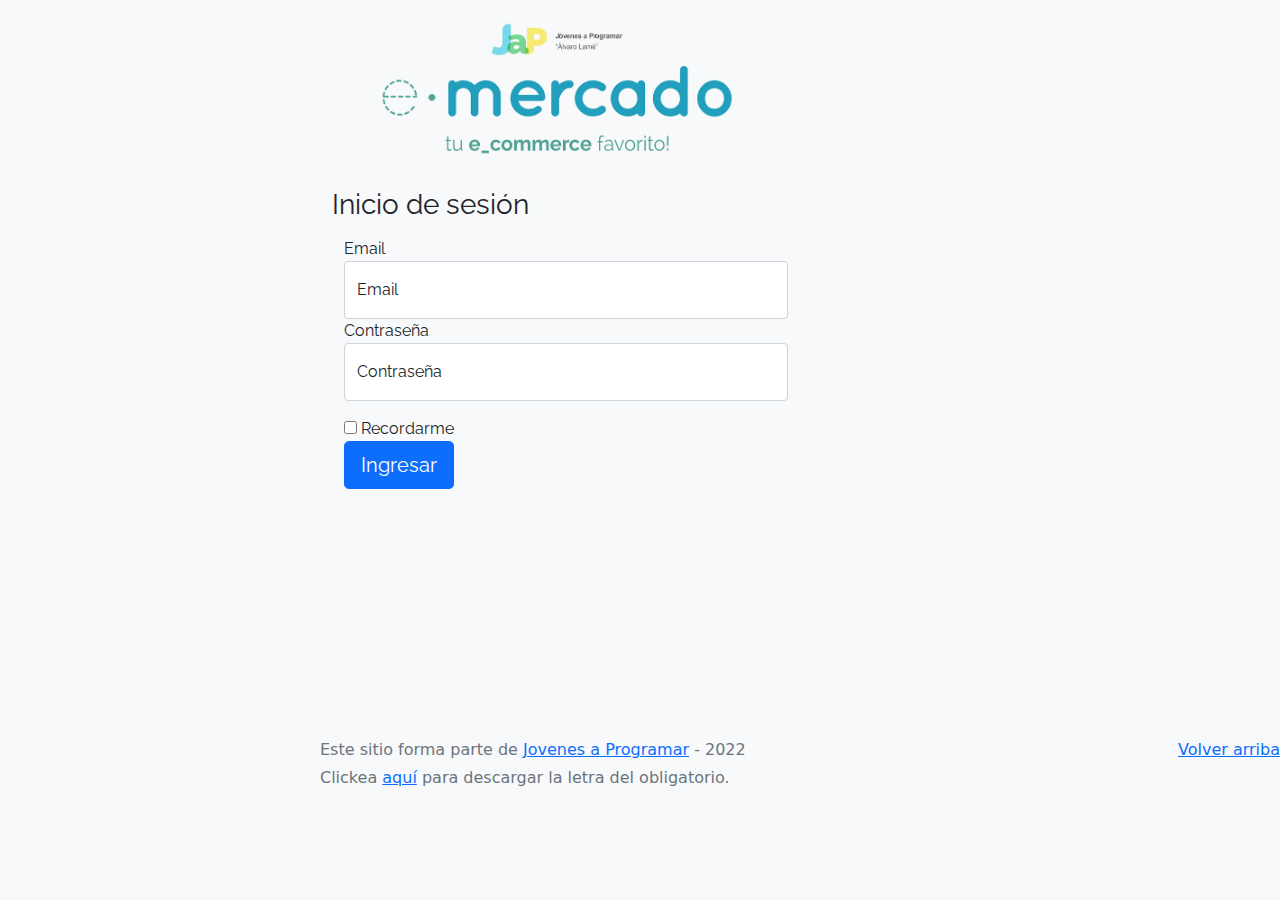
<file: index.html>
<!DOCTYPE html>
<html lang="es">

<head>
  <meta http-equiv="Content-Type" content="text/html; charset=UTF-8">
  <meta name="viewport" content="width=device-width, initial-scale=1, shrink-to-fit=no">
  <title>eMercado - Todo lo que busques está aquí</title>

  <link href="https://fonts.googleapis.com/css?family=Raleway:300,300i,400,400i,700,700i,900,900i" rel="stylesheet">
  <link href="css/bootstrap.min.css" rel="stylesheet">
  <link href="css/styles.css" rel="stylesheet">
</head>

<body>
  <nav class="navbar navbar-expand-lg navbar-dark bg-dark p-1">
    <div class="container">
      <button class="navbar-toggler" type="button" data-bs-toggle="collapse" data-bs-target="#navbarNav"
        aria-controls="navbarNav" aria-expanded="false" aria-label="Toggle navigation">
        <span class="navbar-toggler-icon"></span>
      </button>
      <div class="collapse navbar-collapse" id="navbarNav">
        <ul class="navbar-nav w-100 justify-content-between">
          <li class="nav-item">
            <a class="nav-link active" href="index.html">Inicio</a>
          </li>
          <li class="nav-item">
            <a class="nav-link" href="categories.html">Categorías</a>
          </li>
          <li class="nav-item">
            <a class="nav-link" href="sell.html">Vender</a>
          </li>
          <li class="nav-item">
            <div class="dropdown">
              <button class="btn btn-secondary dropdown-toggle" type="button" data-bs-toggle="dropdown"
                aria-expanded="false">
                <span id="registro"></span></button>
              <ul class="dropdown-menu dropdown-menu-dark" aria-labelledby="dropdownMenuButton2">
                <li><a class="dropdown-item" href="cart.html"> Mi Carrito </a></li>
                <li><a class="dropdown-item" href="my-profile.html"> Mi Perfil </a></li>
                <li>
                  <hr class="dropdown-divider">
                  </hr>
                </li>
                <li><a class="dropdown-item" href="#" id="cerrarSesion"> Cerrar Sesión </a></li>
              </ul>
            </div>
          </li>
        </ul>
      </div>
    </div>
  </nav>
  <main>
    <div class="jumbotron text-center"></div>
    <div class="album py-5 bg-light">
      <div class="container">
        <div class="row">
          <div class="col-md-4">
            <div class="card mb-4 shadow-sm custom-card cursor-active" id="autos">
              <img class="bd-placeholder-img card-img-top" src="img/cars_index.jpg"
                alt="Imgagen representativa de la categoría 'Autos'">
              <h3 class="m-3">Autos</h3>
              <div class="card-body">
                <p class="card-text">Los mejores precios en autos 0 kilómetro, de alta y media gama.</p>
              </div>
            </div>
          </div>
          <div class="col-md-4">
            <div class="card mb-4 shadow-sm custom-card cursor-active" id="juguetes">
              <img class="bd-placeholder-img card-img-top" src="img/toys_index.jpg"
                alt="Imgagen representativa de la categoría 'Juguetes'">
              <h3 class="m-3">Juguetes</h3>
              <div class="card-body">
                <p class="card-text">Encuentra aquí los mejores precios para niños/as de cualquier edad.</p>
              </div>
            </div>
          </div>
          <div class="col-md-4">
            <div class="card mb-4 shadow-sm custom-card cursor-active" id="muebles">
              <img class="bd-placeholder-img card-img-top" src="img/furniture_index.jpg"
                alt="Imgagen representativa de la categoría 'Muebles'">
              <h3 class="m-3">Muebles</h3>
              <div class="card-body">
                <p class="card-text">Muebles antiguos, nuevos y para ser armados por uno mismo.</p>
              </div>
            </div>
          </div>
        </div>
        <div class="row">
          <a class="btn btn-light btn-lg btn-block" href="categories.html">Y mucho más!</a>
        </div>
      </div>
    </div>
  </main>
  <footer class="text-muted">
    <div class="container">
      <p class="float-end">
        <a href="#">Volver arriba</a>
      </p>
      <p>Este sitio forma parte de <a href="https://jovenesaprogramar.edu.uy/" target="_blank">Jovenes a Programar</a> -
        2022</p>
      <p>Clickea <a target="_blank" href="Letra.pdf">aquí</a> para descargar la letra del obligatorio.</p>
    </div>
  </footer>
  <script src="js/bootstrap.bundle.min.js"></script>
  <script src="js/index.js"></script>
  <script src="js/init.js"></script>
</body>

</html>
</file>
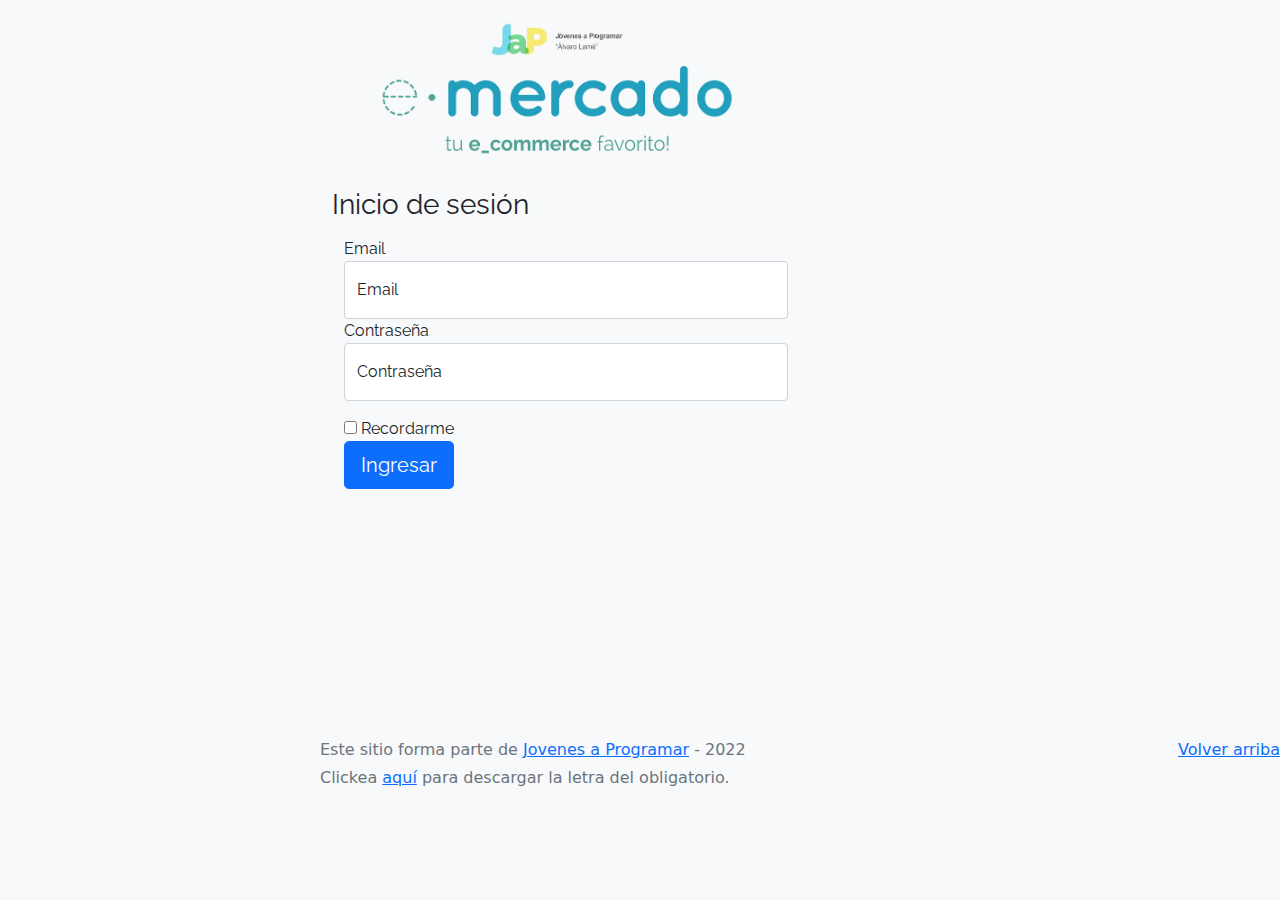
<file: cart.html>
<!DOCTYPE html>
<html lang="es">

<head>
  <meta http-equiv="Content-Type" content="text/html; charset=UTF-8">
  <meta name="viewport" content="width=device-width, initial-scale=1, shrink-to-fit=no">
  <title> eMercado - Todo lo que busques está aquí </title>
  <link href="https://fonts.googleapis.com/css?family=Raleway:300,300i,400,400i,700,700i,900,900i" rel="stylesheet">
  <link href="css/bootstrap.min.css" rel="stylesheet">
  <link href="css/font-awesome.min.css" rel="stylesheet">
  <link href="css/styles.css" rel="stylesheet">
</head>

<body>
  <nav class="navbar navbar-expand-lg navbar-dark bg-dark p-1">
    <div class="container">
      <button class="navbar-toggler" type="button" data-bs-toggle="collapse" data-bs-target="#navbarNav"
        aria-controls="navbarNav" aria-expanded="false" aria-label="Toggle navigation">
        <span class="navbar-toggler-icon"></span>
      </button>
      <div class="collapse navbar-collapse" id="navbarNav">
        <ul class="navbar-nav w-100 justify-content-between">
          <li class="nav-item">
            <a class="nav-link" href="index.html"> Inicio </a>
          </li>
          <li class="nav-item">
            <a class="nav-link" href="categories.html"> Categorías </a>
          </li>
          <li class="nav-item">
            <a class="nav-link" href="sell.html"> Vender </a>
          </li>
          <li class="nav-item">
            <div class="dropdown">
              <button class="btn btn-secondary dropdown-toggle" type="button" data-bs-toggle="dropdown"
                aria-expanded="false">
                <span id="registro"></span></button>
              <ul class="dropdown-menu dropdown-menu-dark" aria-labelledby="dropdownMenuButton2">
                <li><a class="dropdown-item" href="cart.html"> Mi Carrito </a></li>
                <li><a class="dropdown-item" href="my-profile.html"> Mi Perfil </a></li>
                <li>
                  <hr class="dropdown-divider">
                  </hr>
                </li>
                <li><a class="dropdown-item" href="#" id="cerrarSesion"> Cerrar Sesión </a></li>
              </ul>
            </div>
          </li>
        </ul>
      </div>
    </div>
  </nav>
  <main>
    <div class="alert alert-success alert-dismissible fade text-center" role="alert" id="compraExitosa">
      <strong class="text-start fst-italic"> Has Finalizado Tu Compra Con Éxito!!! </strong>
      <button type="button" class="btn-close" data-bs-dismiss="alert" aria-label="Close"></button>
    </div>
    <div class="container">
      <h1 class="mt-5 mb-4 text-center fst-italic"> Carrito de Compras </h1>
      <div class="row">
        <div class="col">
          <h5 class="pb-4 text-start fst-italic"> Artículo a Comprar </h5>
          <table class="table fst-italic">
            <thead>
              <tr>
                <th scope="col"></th>
                <th scope="col"> Nombre </th>
                <th scope="col"> Costo </th>
                <th scope="col"> Cantidad </th>
                <th scope="col"> Subtotal </th>
              </tr>
            </thead>
            <tbody class="table-group-divider" id="carrito">
            </tbody>
          </table>
          <hr>
        </div>
      </div>
    </div>
    <div class="container">
      <form action="#" method="get" class="row mt-4 needs-validation" novalidate>
        <h4 class="mt-5 mb-4 text-start fst-italic"> Tipo de Envío </h4>
        <div class="col-sm-10">
          <div class="form-check">
            <input class="form-check-input" type="radio" name="gridRadios" value="0.15" onclick="calcularTotal()"
              required>
            <label class="form-check-label" for="gridRadios1">
              Premium 2 a 5 días (15%)
            </label>
          </div>
          <div class="form-check">
            <input class="form-check-input" type="radio" name="gridRadios" value="0.07" onclick="calcularTotal()">
            <label class="form-check-label" for="gridRadios2">
              Express 5 a 8 días (7%)
            </label>
          </div>
          <div class="form-check disabled">
            <input class="form-check-input" type="radio" name="gridRadios" value="0.05" onclick="calcularTotal()">
            <label class="form-check-label" for="gridRadios3">
              Standard 12 a 15 días (%5)
            </label>
          </div>
        </div>
        <h4 class="mt-5 mb-4 text-start fst-italic"> Dirección de Envío </h4>
        <div class="col-md-6">
          <label class="form-label"> Calle: </label>
          <input type="text" class="form-control" required>
        </div>
        <div class="col-md-4">
          <label class="form-label"> Número: </label>
          <input type="number" class="form-control" required>
        </div>
        <div class="col-md-6 mb-4">
          <label class="form-label"> Esquina: </label>
          <input type="text" class="form-control" required>
        </div>
        <hr>
        <hr class="mb-4">
        <h4 class="mb-3"> Costos </h4>
        <ul class="list-group mb-3">
          <li class="list-group-item d-flex justify-content-between lh-condensed">
            <div>
              <h6 class="ms-0"> Sub Total </h6>
              <small class="text-muted"> Costo Unitario del Producto por Unidad </small>
            </div>
            <span class="text-muted" id="subTotalGeneral">-</span>
          </li>
          <li class="list-group-item d-flex justify-content-between lh-condensed">
            <div>
              <h6 class="ms-0"> Costo de Envio </h6>
              <small class="text-muted"> Según el Tipo de Envío </small>
            </div>
            <span class="text-muted" id="costoEnvio">-</span>
          </li>
          <li class="list-group-item d-flex justify-content-between">
            <span> Total (USD) </span>
            <strong id="total">-</strong>
          </li>
        </ul>
        <div>
          <h4 class="mt-5 mb-4 text-start fst-italic"> Forma de Pago </h4>

          <p id="pagoNoSelecionado" class="text-start fst-italic">
            No Ha Seleccionado Forma de Pago.
          </p>
          <p id="SelecionadoTarjeta" class="text-start d-none fst-italic">
            Ha Seleccionado Tarjeta Como Forma de Pago.
          </p>
          <p id="SelecionadoTransferencia" class="text-start d-none fst-italic">
            Ha Seleccionado Transferencia Como Forma de Pago.
          </p>

          <button type="button" class="btn text-primary" data-bs-toggle="modal" data-bs-target="#modal">
            Seleccionar
          </button>
          <div class="modal fade" id="modal" tabindex="-1" aria-labelledby="exampleModalLabel" aria-hidden="true">
            <div class="modal-dialog">
              <div class="modal-content">
                <div class="modal-header">
                  <h1 class="modal-title fs-5 text-dark md-2 mb-2 fst-italic" id="exampleModalLabel">Forma de Pago</h1>
                </div>
                <div class="modal-body">
                  <div class="form-check">
                    <input class="form-check-input" type="radio" id="tarj" onclick="modal()" name="tarjeta"
                      value="option1" required>
                    <label class="form-check-label text-muted" for="tarjetaCredito">
                      Tarjeta de Crédito
                    </label>
                  </div>
                  <hr>
                  <div class="col-4 ">
                    <label class="col-form-label-sm text-muted d-flex"> Número de Tarjeta: </label>
                    <input type="number" class="form-control d-flex" id="1" disabled required>
                    <label class="col-form-label-sm text-muted d-flex"> Código de Seg: </label>
                    <input type="number" class="form-control d-flex" id="2" disabled required>
                  </div>
                  <div class="col-4 mb-4">
                    <label class="form-label text-muted"> Vencimiento(MM/AA): </label>
                    <input type="month" class="form-control text-muted" id="3" disabled required>
                  </div>
                  <div class="form-check">
                    <input class="form-check-input" type="radio" onclick="modal()" name="tarjeta" id="transf"
                      value="option2">
                    <label class="form-check-label text-muted" for="transferenciaBancaria">
                      Tranferencia Bancaria
                    </label>
                  </div>
                  <hr>
                  <div class="col-md-4">
                    <label class="form-label text-muted"> Número de Cuenta: </label>
                    <input type="number" class="form-control" id="4" disabled required>
                  </div>
                </div>
                <div class="modal-footer">
                  <button type="button" class="btn btn-primary" data-bs-dismiss="modal">Cerrar</button>
                </div>
              </div>
            </div>
          </div>
        </div>
        <button type="submit" class="btn btn-primary col-7 mt-5"> Finalizar Compra </button>
      </form>
    </div>
  </main>
  <footer class="text-muted">
    <div class="container">
      <p class="float-end">
        <a href="#"> Volver arriba </a>
      </p>
      <p> Este sitio forma parte de <a href="https://jovenesaprogramar.edu.uy/" target="_blank"> Jovenes a Programar
        </a> -
        2022</p>
      <p> Clickea <a target="_blank" href="Letra.pdf"> aquí</a> para descargar la letra del obligatorio.</p>
    </div>
  </footer>
  <div id="spinner-wrapper">
    <div class="lds-ring">
      <div></div>
      <div></div>
      <div></div>
      <div></div>
    </div>
  </div>
  <script src="js/bootstrap.bundle.min.js"></script>
  <script src="js/init.js"></script>
  <script src="js/cart.js"></script>
</body>

</html>
</file>
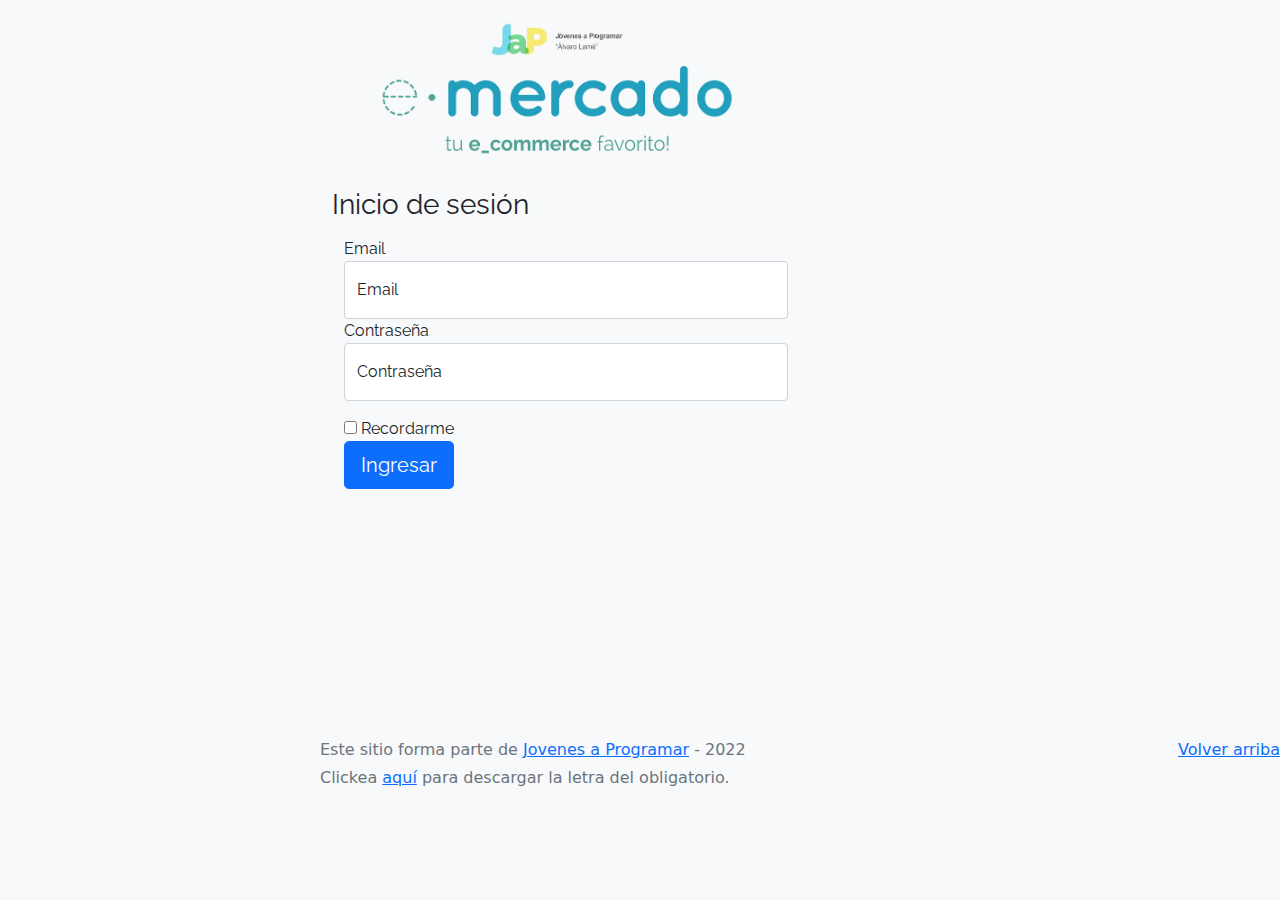
<file: categories.html>
<!DOCTYPE html>
<html lang="es">

<head>
  <meta http-equiv="Content-Type" content="text/html; charset=UTF-8">
  <meta name="viewport" content="width=device-width, initial-scale=1, shrink-to-fit=no">
  <title>eMercado - Todo lo que busques está aquí</title>

  <link href="https://fonts.googleapis.com/css?family=Raleway:300,300i,400,400i,700,700i,900,900i" rel="stylesheet">
  <link href="css/font-awesome.min.css" rel="stylesheet">
  <link href="css/bootstrap.min.css" rel="stylesheet">
  <link href="css/styles.css" rel="stylesheet">
</head>

<body>
  <nav class="navbar navbar-expand-lg navbar-dark bg-dark p-1">
    <div class="container">
      <button class="navbar-toggler" type="button" data-bs-toggle="collapse" data-bs-target="#navbarNav"
        aria-controls="navbarNav" aria-expanded="false" aria-label="Toggle navigation">
        <span class="navbar-toggler-icon"></span>
      </button>
      <div class="collapse navbar-collapse" id="navbarNav">
        <ul class="navbar-nav w-100 justify-content-between">
          <li class="nav-item">
            <a class="nav-link" href="index.html">Inicio</a>
          </li>
          <li class="nav-item">
            <a class="nav-link active" href="categories.html">Categorías</a>
          </li>
          <li class="nav-item">
            <a class="nav-link" href="sell.html">Vender</a>
          </li>
          <li class="nav-item">
            <div class="dropdown">
              <button class="btn btn-secondary dropdown-toggle" type="button" data-bs-toggle="dropdown"
                aria-expanded="false">
                <span id="registro"></span></button>
              <ul class="dropdown-menu dropdown-menu-dark" aria-labelledby="dropdownMenuButton2">
                <li><a class="dropdown-item" href="cart.html"> Mi Carrito </a></li>
                <li><a class="dropdown-item" href="my-profile.html"> Mi Perfil </a></li>
                <li>
                  <hr class="dropdown-divider">
                  </hr>
                </li>
                <li><a class="dropdown-item" href="#" id="cerrarSesion"> Cerrar Sesión </a></li>
              </ul>
            </div>
          </li>
        </ul>
      </div>
    </div>
  </nav>
  <main class="pb-5">
    <div class="text-center p-4">
      <h2>Categorías</h2>
      <p class="lead">Verás aquí todas las categorías del sitio.</p>
    </div>
    <div class="container">
      <div class="row">
        <div class="col text-end">
          <div class="btn-group btn-group-toggle mb-4" data-bs-toggle="buttons">
            <input type="radio" class="btn-check" name="options" id="sortAsc">
            <label class="btn btn-light" for="sortAsc">A-Z</label>
            <input type="radio" class="btn-check" name="options" id="sortDesc">
            <label class="btn btn-light" for="sortDesc">Z-A</label>
            <input type="radio" class="btn-check" name="options" id="sortByCount" checked>
            <label class="btn btn-light" for="sortByCount"><i class="fas fa-sort-amount-down mr-1"></i></label>
          </div>
        </div>
      </div>
      <div class="row">
        <div class="col-lg-6 offset-lg-6 col-md-12 mb-1 container">
          <div class="row container p-0 m-0">
            <div class="col">
              <p class="font-weight-normal text-end my-2">Cant.</p>
            </div>
            <div class="col">
              <input class="form-control" type="number" placeholder="min." id="rangeFilterCountMin">
            </div>
            <div class="col">
              <input class="form-control" type="number" placeholder="máx." id="rangeFilterCountMax">
            </div>
            <div class="col-3 p-0">
              <div class="btn-group" role="group">
                <button class="btn btn-light btn-block" id="rangeFilterCount">Filtrar</button>
                <button class="btn btn-link btn-sm" id="clearRangeFilter">Limpiar</button>
              </div>
            </div>
          </div>
        </div>
      </div>
      <div class="row">
        <div class="list-group" id="cat-list-container">
        </div>
      </div>
    </div>
  </main>
  <footer class="text-muted">
    <div class="container">
      <p class="float-end">
        <a href="#">Volver arriba</a>
      </p>
      <p>Este sitio forma parte de <a href="https://jovenesaprogramar.edu.uy/" target="_blank">Jovenes a Programar</a> -
        2022</p>
      <p>Clickea <a target="_blank" href="Letra.pdf">aquí</a> para descargar la letra del obligatorio.</p>
    </div>
  </footer>
  <div id="spinner-wrapper">
    <div class="lds-ring">
      <div></div>
      <div></div>
      <div></div>
      <div></div>
    </div>
  </div>
  <script src="js/bootstrap.bundle.min.js"></script>
  <script src="js/init.js"></script>
  <script src="js/categories.js"></script>
</body>

</html>
</file>
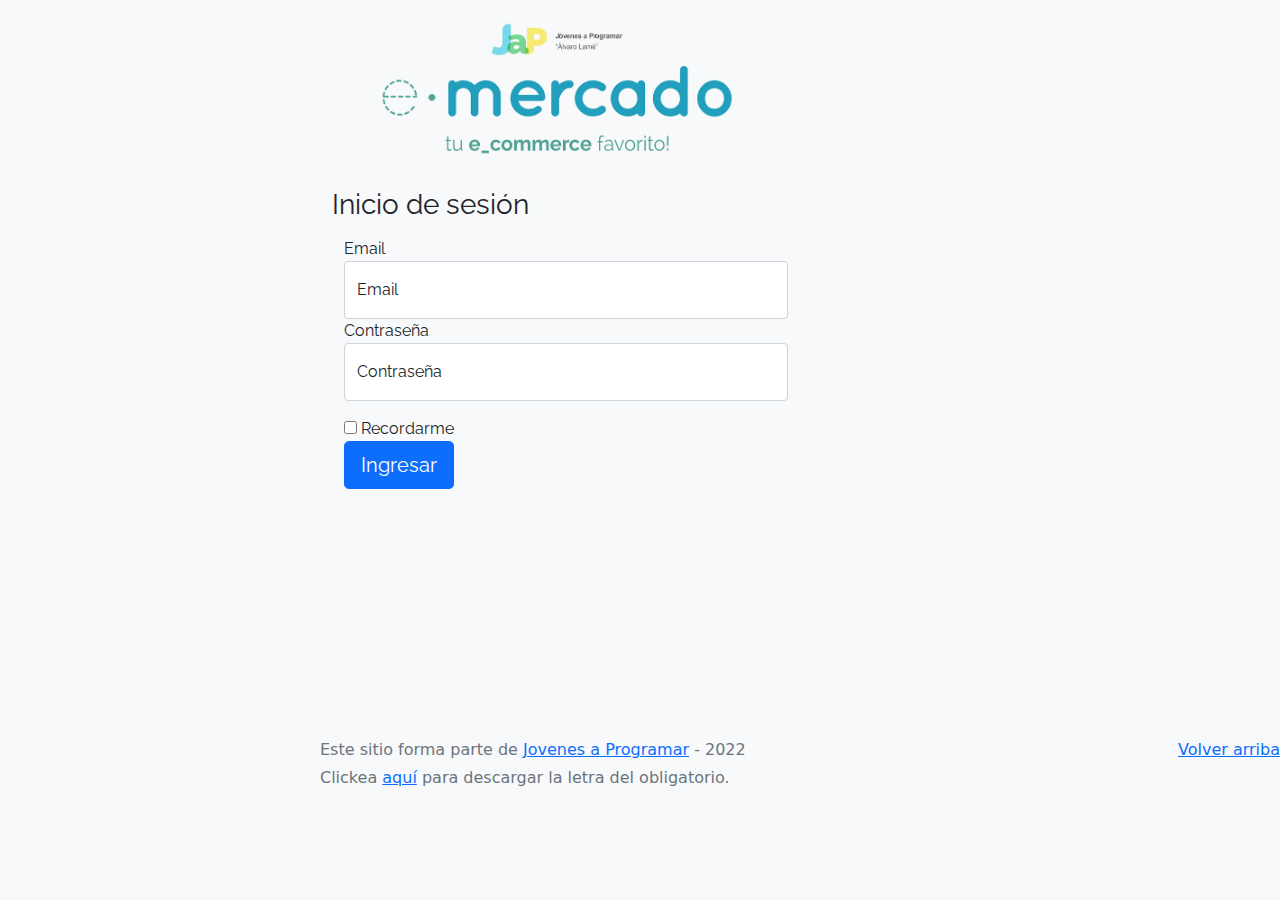
<file: login.html>
<!DOCTYPE html>
<html lang="es">

<head>
  <meta http-equiv="Content-Type" content="text/html; charset=UTF-8">
  <meta name="viewport" content="width=device-width, initial-scale=1, shrink-to-fit=no">
  <title>eMercado - Todo lo que busques está aquí</title>

  <link href="https://fonts.googleapis.com/css?family=Raleway:300,300i,400,400i,700,700i,900,900i" rel="stylesheet">
  <link href="css/bootstrap.min.css" rel="stylesheet">
  <link href="css/styles.css" rel="stylesheet">
  <script src="https://accounts.google.com/gsi/client" async defer></script>
  <style>
    body {
      background-color: rgb(248, 249, 250);
      padding-left: calc(30%);

      @media (min-width: 600px) {
        padding-left: calc(25%)
      }
    }
  </style>
</head>

<body>
  <main class="md-4">
    <div class="container d-block">
      <div class="col-md-6">
        <div class="row-3">
          <img src="login.png" alt="100" width="450">
          <h1 class="h3 mb-3 fw-normal">Inicio de sesión </h1>
          <form action="index.html" id="entrar" class="form-floating">
            <div class="container">Email
              <div class="row-3">
                <div class="form-floating">
                  <input type="email" class="form-control" id="email" placeholder="Email" required>
                  <label for="email">Email</label>
                </div>
                <div class="password">
                  <div class="form-floating mb-3">Contraseña
                    <input type="password" class="form-control" id="contraseña" placeholder="contraseña" required>
                    <label for="password" class="mt-4">Contraseña</label>
                  </div>
                  <input type="checkbox" value="Recordarme" id="Recordarme"> Recordarme
                  <label for="checkbox"></label>
                  <div>
                    <label>
                      <button class="w-100 btn btn-lg btn-primary" type="submit">Ingresar</button>
                    </label>
                  </div>
                </div>
              </div>
            </div>
        </div>
      </div>
    </div>
  </main>
  </form>
  <footer class="text-muted">
    <p class="float-end">
      <a href="#">Volver arriba</a>
    </p>
    <p>Este sitio forma parte de <a href="https://jovenesaprogramar.edu.uy/" target="_blank">Jovenes a Programar</a> -
      2022</p>
    <p>Clickea <a target="_blank" href="Letra.pdf">aquí</a> para descargar la letra del obligatorio.</p>
    </div>
  </footer>
  <script src="js/login.js"></script>
</body>

</html>
</file>
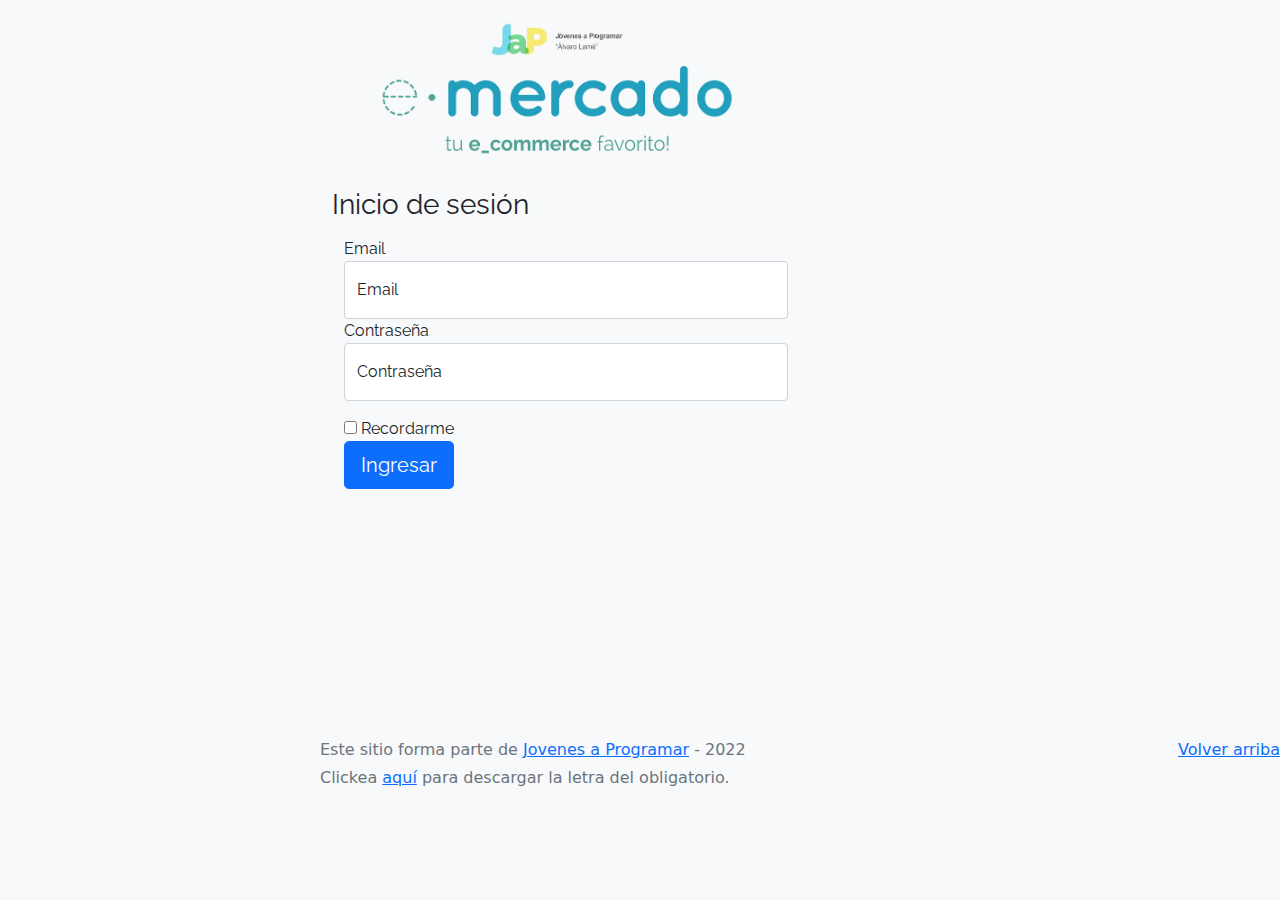
<file: my-profile.html>
<!DOCTYPE html>
<html lang="es">

<head>
  <meta http-equiv="Content-Type" content="text/html; charset=UTF-8">
  <meta name="viewport" content="width=device-width, initial-scale=1, shrink-to-fit=no">
  <title>eMercado - Todo lo que busques está aquí</title>
  <link href="https://fonts.googleapis.com/css?family=Raleway:300,300i,400,400i,700,700i,900,900i" rel="stylesheet">
  <link href="css/bootstrap.min.css" rel="stylesheet">
  <link href="css/styles.css" rel="stylesheet">
  <style>
    .bd-placeholder-img {
      font-size: 1.125rem;
      text-anchor: middle;
      -webkit-user-select: none;
      -moz-user-select: none;
      -ms-user-select: none;
      user-select: none;
    }

    @media (min-width: 768px) {
      .bd-placeholder-img-lg {
        font-size: 3.5rem;
      }
    }
  </style>
</head>

<body>
  <nav class="navbar navbar-expand-lg navbar-dark bg-dark p-1">
    <div class="container">
      <button class="navbar-toggler" type="button" data-bs-toggle="collapse" data-bs-target="#navbarNav"
        aria-controls="navbarNav" aria-expanded="false" aria-label="Toggle navigation">
        <span class="navbar-toggler-icon"></span>
      </button>
      <div class="collapse navbar-collapse" id="navbarNav">
        <ul class="navbar-nav w-100 justify-content-between">
          <li class="nav-item">
            <a class="nav-link" href="index.html">Inicio</a>
          </li>
          <li class="nav-item">
            <a class="nav-link" href="categories.html">Categorías</a>
          </li>
          <li class="nav-item">
            <a class="nav-link" href="sell.html">Vender</a>
          </li>
          <li class="nav-item">
            <div class="dropdown">
              <button class="btn btn-secondary dropdown-toggle" type="button" data-bs-toggle="dropdown"
                aria-expanded="false">
                <span id="registro"></span></button>
              <ul class="dropdown-menu dropdown-menu-dark" aria-labelledby="dropdownMenuButton2">
                <li><a class="dropdown-item" href="cart.html"> Mi Carrito </a></li>
                <li><a class="dropdown-item" href="my-profile.html"> Mi Perfil </a></li>
                <li>
                  <hr class="dropdown-divider">
                  </hr>
                </li>
                <li><a class="dropdown-item" href="#" id="cerrarSesion"> Cerrar Sesión </a></li>
              </ul>
            </div>
          </li>
        </ul>
      </div>
    </div>
  </nav>
  <main>
    <div class="container">


      <hr>
      <form class="row mt-4 needs-validation">
        <div class="col">
          <h1 class="mb-3 text-center fst-italic"  style="color:rgb(185, 14, 14)"> Mi Perfil </h1>
          <hr class="my-4">
          <div class="row g-3">

            <div class="col-sm-6">
              <label for="nombre" class="form-label"> Primer Nombre * </label>
              <input type="text" class="form-control" id="nombre" required >
            </div>

            <div class="col-sm-6">
              <label for="segundoNombre" class="form-label"> Segundo Nombre </label>
              <input type="text" class="form-control"  id="segundoNombre">
            </div>

            <div class="col-sm-6">
              <label for="apellido" class="form-label"> Primer Apellido * </label>
              <input type="text" class="form-control" id="apellido" required>
            </div>

            <div class="col-sm-6">
              <label for="segundoApellido" class="form-label"> Segundo Apellido </label>
              <input type="text" class="form-control" id="segundoApellido">
            </div>

            <div class="col-sm-6">
              <label for="email" class="form-label"> Email </label>
              <input type="email" class="form-control" id="email" disabled>
            </div>

            <div class="col-sm-6">
              <label for="teléfono" class="form-label"> Teléfono de Contacto * </label>
              <input type="number" class="form-control" id="telContacto" required>
            </div>
            <hr>
            <button id="botonGuardar" class="btn btn-danger" type="submit" onclick="guardarDatos()"> Guardar Cambios </button>
          </div>
        </div>
      </form>
    </div>
    <hr>
  </main>
  <footer class="text-muted">
    <div class="container">
      <p class="float-end">
        <a href="#">Volver arriba</a>
      </p>
      <p>Este sitio forma parte de <a href="https://jovenesaprogramar.edu.uy/" target="_blank">Jovenes a Programar</a> -
        2022</p>
      <p>Clickea <a target="_blank" href="Letra.pdf">aquí</a> para descargar la letra del obligatorio.</p>
    </div>
  </footer>
  <script src="js/bootstrap.bundle.min.js"></script>
  <script src="js/init.js"></script>
  <script src="js/my-profile.js"></script>
</body>

</html>
</file>
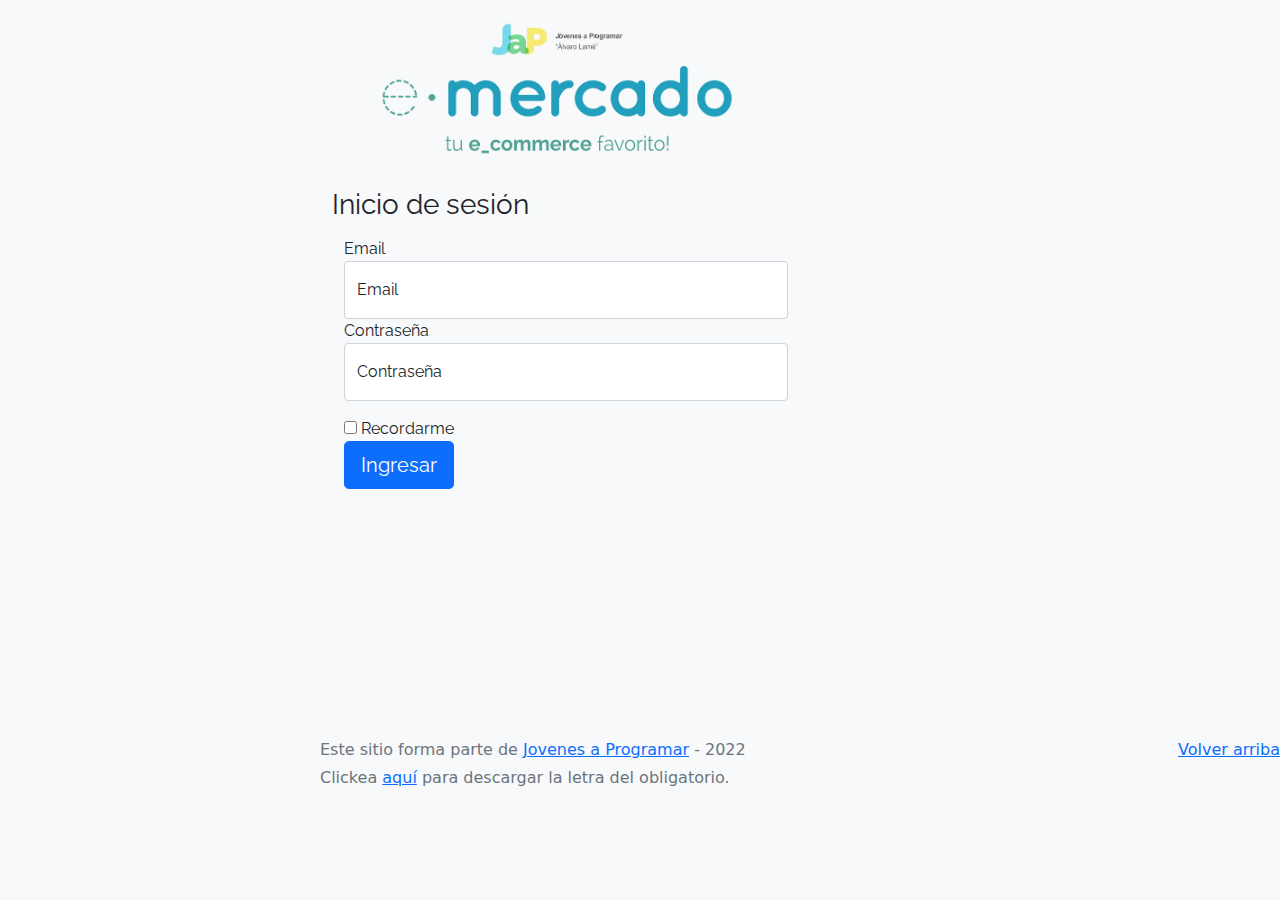
<file: product-info.html>
<!DOCTYPE html>
<html lang="es">

<head>
  <meta http-equiv="Content-Type" content="text/html; charset=UTF-8">
  <meta name="viewport" content="width=device-width, initial-scale=1, shrink-to-fit=no">
  <title>eMercado - Todo lo que busques está aquí</title>

  <link href="https://fonts.googleapis.com/css?family=Raleway:300,300i,400,400i,700,700i,900,900i" rel="stylesheet">
  <link href="css/font-awesome.min.css" rel="stylesheet">
  <link href="css/bootstrap.min.css" rel="stylesheet">
  <link href="css/styles.css" rel="stylesheet">
</head>

<body>
  <nav class="navbar navbar-expand-lg navbar-dark bg-dark p-1">
    <div class="container">
      <button class="navbar-toggler" type="button" data-bs-toggle="collapse" data-bs-target="#navbarNav"
        aria-controls="navbarNav" aria-expanded="false" aria-label="Toggle navigation">
        <span class="navbar-toggler-icon"></span>
      </button>
      <div class="collapse navbar-collapse" id="navbarNav">
        <ul class="navbar-nav w-100 justify-content-between">
          <li class="nav-item">
            <a class="nav-link" href="index.html">Inicio</a>
          </li>
          <li class="nav-item">
            <a class="nav-link" href="categories.html">Categorías</a>
          </li>
          <li class="nav-item">
            <a class="nav-link" href="sell.html">Vender</a>
          </li>
          <li class="nav-item">
            <div class="dropdown">
              <button class="btn btn-secondary dropdown-toggle" type="button" data-bs-toggle="dropdown"
                aria-expanded="false">
                <span id="registro"></span></button>
              <ul class="dropdown-menu dropdown-menu-dark" aria-labelledby="dropdownMenuButton2">
                <li><a class="dropdown-item" href="cart.html"> Mi Carrito </a></li>
                <li><a class="dropdown-item" href="my-profile.html"> Mi Perfil </a></li>
                <li>
                  <hr class="dropdown-divider">
                  </hr>
                </li>
                <li><a class="dropdown-item" href="#" id="cerrarSesion"> Cerrar Sesión </a></li>
              </ul>
            </div>
          </li>
        </ul>
      </div>
    </div>
  </nav>
  <main class="pb-5">
    <div class="text-center p-4">
      <h2 class="mt-3 mb-3 text-center text-start fst-italic"> Producto </h2>
      <p class="lead"> </p>
    </div>
    <div class="container">
      <div class="row">
        <div class="text-left pb-2 pt-4">
          <h2 class="mb-4 text-start fst-italic" id="nombreProducto" style="color:rgb(185, 14, 14)"></h2>
        </div>
        <hr>
        <div class="pb-2" id="detalleProducto">
        </div>
        <hr>
        <h4 class="text-start"> Comentarios </h4>
        <ul class="list-group" id="comentarios">
          <p id="subirComent"></p>
        </ul>
        <div class="row g-2">
          <h4 class="text-start"> Comentar </h4>
          <form action=" ">
            <p class="text-start"> Tu Opinión: </p>
            <textarea></textarea>
            <p class="text-start">Tu Puntuación: </p>
            <p><select name="Puntuación"></p>
            <option class="fa fa-star">1</option>
            <option class="fa fa-star">2</option>
            <option class="fa fa-star">3</option>
            <option class="fa fa-star">4</option>
            <option class="fa fa-star">5</option>
            </select></p>
            <p><input type="submit" class="btn btn-primary" id="boton"></p>
          </form>
        </div>
  </main>
  <main class="pb-5">
    <div class="text-center p-4">
      <h2 class="mt-5 mb-4 text-center text-start fst-italic"> Productos Relacionados </h2>
    </div>
    <div class="container" id="pRelacionados">
      <div class="row">
        <div class="pb-2 pt-4">
        </div>
        <hr>
  </main>
  <footer class="text-muted">
    <div class="container">
      <p class="float-end">
        <a href="#">Volver arriba</a>
      </p>
      <p>Este sitio forma parte de <a href="https://jovenesaprogramar.edu.uy/" target="_blank">Jovenes a Programar</a> -
        2022</p>
      <p>Clickea <a target="_blank" href="Letra.pdf">aquí</a> para descargar la letra del obligatorio.</p>
    </div>
  </footer>
  <div id="spinner-wrapper">
    <div class="lds-ring">
      <div></div>
      <div></div>
      <div></div>
      <div></div>
    </div>
  </div>
  <script src="js/bootstrap.bundle.min.js"></script>
  <script src="js/init.js"></script>
  <script src="js/product-info.js"></script>
</body>

</html>
</file>
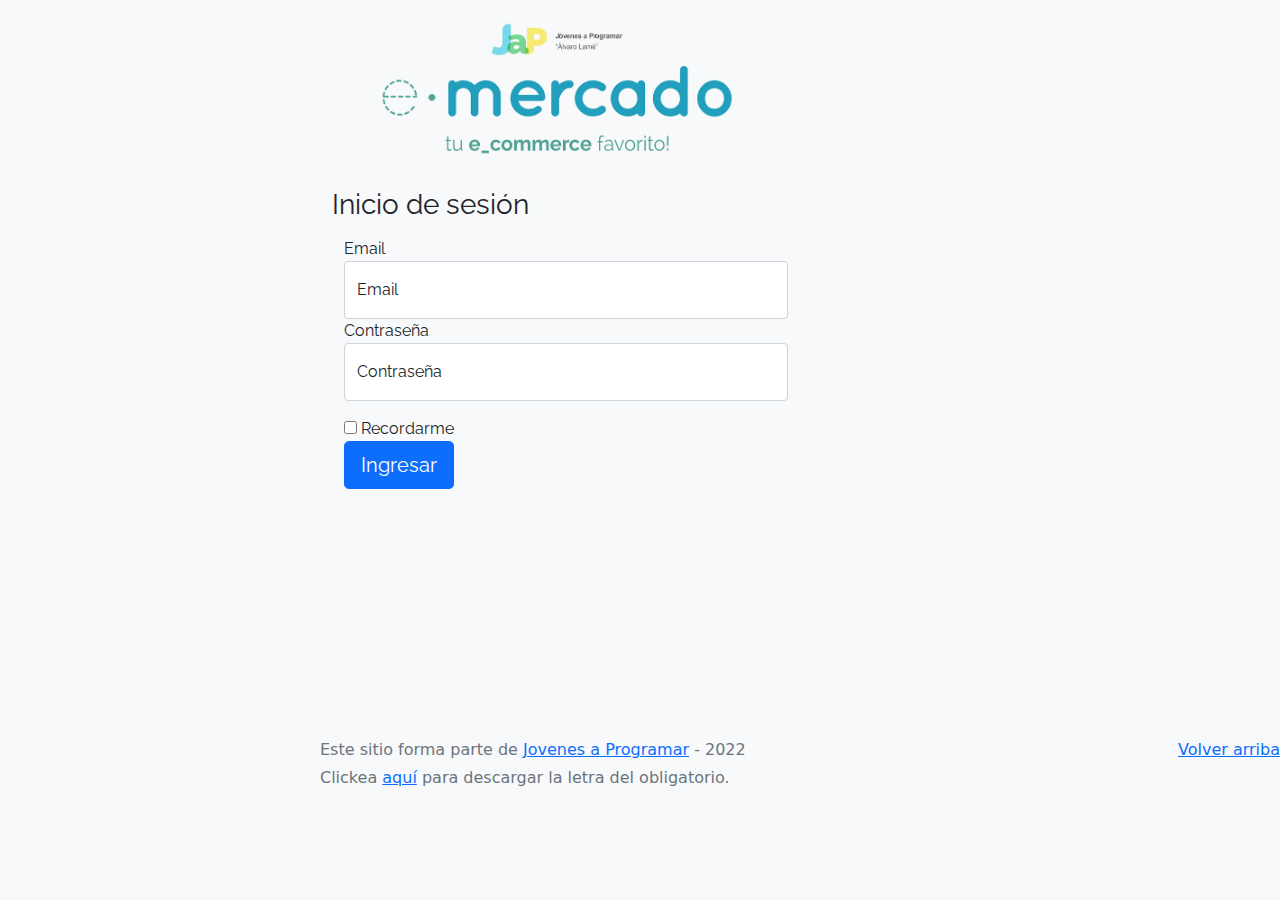
<file: products.html>
<!DOCTYPE html>
<html lang="es">

<head>
  <meta http-equiv="Content-Type" content="text/html; charset=UTF-8">
  <meta name="viewport" content="width=device-width, initial-scale=1, shrink-to-fit=no">
  <title>eMercado - Todo lo que busques está aquí</title>

  <link href="https://fonts.googleapis.com/css?family=Raleway:300,300i,400,400i,700,700i,900,900i" rel="stylesheet">
  <link href="css/font-awesome.min.css" rel="stylesheet">
  <link href="css/bootstrap.min.css" rel="stylesheet">
  <link href="css/styles.css" rel="stylesheet">
</head>

<body>
  <nav class="navbar navbar-expand-lg navbar-dark bg-dark p-1">
    <div class="container">
      <button class="navbar-toggler" type="button" data-bs-toggle="collapse" data-bs-target="#navbarNav"
        aria-controls="navbarNav" aria-expanded="false" aria-label="Toggle navigation">
        <span class="navbar-toggler-icon"></span>
      </button>
      <div class="collapse navbar-collapse" id="navbarNav">
        <ul class="navbar-nav w-100 justify-content-between">
          <li class="nav-item">
            <a class="nav-link" href="index.html">Inicio</a>
          </li>
          <li class="nav-item">
            <a class="nav-link" href="categories.html">Categorías</a>
          </li>
          <li class="nav-item">
            <a class="nav-link" href="sell.html">Vender</a>
          </li>
          <li class="nav-item">
            <div class="dropdown">
              <button class="btn btn-secondary dropdown-toggle" type="button" data-bs-toggle="dropdown"
                aria-expanded="false">
                <span id="registro"></span></button>
              <ul class="dropdown-menu dropdown-menu-dark" aria-labelledby="dropdownMenuButton2">
                <li><a class="dropdown-item" href="cart.html"> Mi Carrito </a></li>
                <li><a class="dropdown-item" href="my-profile.html"> Mi Perfil </a></li>
                <li>
                  <hr class="dropdown-divider">
                  </hr>
                </li>
                <li><a class="dropdown-item" href="#" id="cerrarSesion"> Cerrar Sesión </a></li>
              </ul>
            </div>
          </li>
        </ul>
      </div>
    </div>
  </nav>
  <main class="pb-5">
    <div class="text-center p-4">
      <h2>Productos</h2>
      <p class="lead">Aqui Veras Todos Los Productos de la Categoria <span id="categoria"></span></p>
    </div>
    <div class="container">
      <div class="row">
        <div class="col text-end">
          <div class="btn-group btn-group-toggle mb-4" data-bs-toggle="buttons">
            <input type="radio" class="btn-check" name="options" id="sortAsc">
            <label class="btn btn-light" for="sortAsc"><i class="fa fa-arrow-circle-down" aria-hidden="true"></i>
              Ordenado De Menor a Mayor </label>
            <input type="radio" class="btn-check" name="options" id="sortDesc">
            <label class="btn btn-light" for="sortDesc"><i class="fa fa-arrow-circle-up" aria-hidden="true"></i>
              Ordenado De Mayor a Menor </label>
            <input type="radio" class="btn-check" name="options" id="sortByCount" checked>
            <label class="btn btn-light" for="sortByCount"><i class="fas fa-sort-amount-down mr-1"></i>Cantidad de
              Vendidos </label>
          </div>
        </div>
      </div>
      <div class="row">
        <div class="col-lg-6 offset-lg-6 col-md-12 mb-1 container">
          <div class="row container p-0 m-0">
            <div class="col">
              <p class="font-weight-normal text-end my-2">Costo </p>
            </div>
            <div class="col">
              <input class="form-control" type="number" placeholder="min." id="rangeFilterCountMin">
            </div>
            <div class="col">
              <input class="form-control" type="number" placeholder="máx." id="rangeFilterCountMax">
            </div>
            <div class="col-3 p-0">
              <div class="btn-group" role="group">
                <button class="btn btn-light btn-block" id="rangeFilterCount">Filtrar</button>
                <button class="btn btn-link btn-sm" id="clearRangeFilter">Limpiar</button>
              </div>
            </div>
          </div>
        </div>
      </div>
      <div class="row">
        <div id="productos">
        </div>
      </div>
    </div>
  </main>
  <footer class="text-muted">
    <div class="container">
      <p class="float-end">
        <a href="#">Volver arriba</a>
      </p>
      <p>Este sitio forma parte de <a href="https://jovenesaprogramar.edu.uy/" target="_blank">Jovenes a Programar</a> -
        2022</p>
      <p>Clickea <a target="_blank" href="Letra.pdf">aquí</a> para descargar la letra del obligatorio.</p>
    </div>
  </footer>
  <div id="spinner-wrapper">
    <div class="lds-ring">
      <div></div>
      <div></div>
      <div></div>
      <div></div>
    </div>
  </div>
  <script src="js/bootstrap.bundle.min.js"></script>
  <script src="js/init.js"></script>
  <script src="js/products.js"></script>
</body>

</html>
</file>
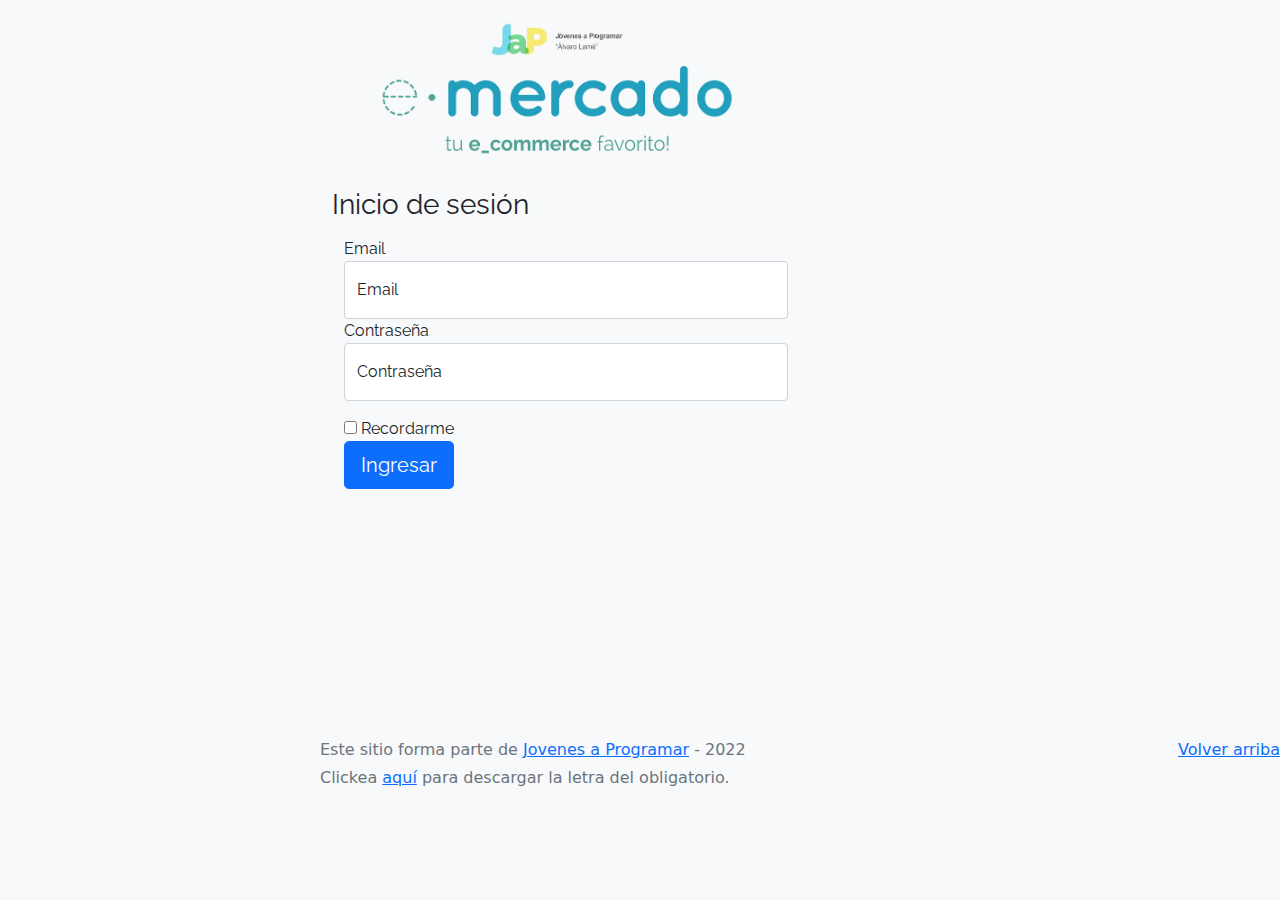
<file: sell.html>
<!DOCTYPE html>
<html lang="es">

<head>
  <meta http-equiv="Content-Type" content="text/html; charset=UTF-8">
  <meta name="viewport" content="width=device-width, initial-scale=1, shrink-to-fit=no">
  <title>eMercado - Todo lo que busques está aquí</title>
  <link href="https://fonts.googleapis.com/css?family=Raleway:300,300i,400,400i,700,700i,900,900i" rel="stylesheet">
  <link href="css/bootstrap.min.css" rel="stylesheet">
  <link href="css/dropzone.css" rel="stylesheet">
  <link href="css/styles.css" rel="stylesheet">
</head>

<body>
  <nav class="navbar navbar-expand-lg navbar-dark bg-dark p-1">
    <div class="container">
      <button class="navbar-toggler" type="button" data-bs-toggle="collapse" data-bs-target="#navbarNav"
        aria-controls="navbarNav" aria-expanded="false" aria-label="Toggle navigation">
        <span class="navbar-toggler-icon"></span>
      </button>
      <div class="collapse navbar-collapse" id="navbarNav">
        <ul class="navbar-nav w-100 justify-content-between">
          <li class="nav-item">
            <a class="nav-link" href="index.html">Inicio</a>
          </li>
          <li class="nav-item">
            <a class="nav-link" href="categories.html">Categorías</a>
          </li>
          <li class="nav-item">
            <a class="nav-link active" href="sell.html">Vender</a>
          </li>
          <li class="nav-item">
            <div class="dropdown">
              <button class="btn btn-secondary dropdown-toggle" type="button" data-bs-toggle="dropdown"
                aria-expanded="false">
                <span id="registro"></span></button>
              <ul class="dropdown-menu dropdown-menu-dark" aria-labelledby="dropdownMenuButton2">
                <li><a class="dropdown-item" href="cart.html"> Mi Carrito </a></li>
                <li><a class="dropdown-item" href="my-profile.html"> Mi Perfil </a></li>
                <li>
                  <hr class="dropdown-divider">
                  </hr>
                </li>
                <li><a class="dropdown-item" href="#" id="cerrarSesion"> Cerrar Sesión </a></li>
              </ul>
            </div>
          </li>
        </ul>
      </div>
    </div>
  </nav>
  <div class="container">
    <div class="text-center p-4">
      <h2>Vender</h2>
      <p class="lead">Ingresa los datos del artículo a vender.</p>
    </div>
    <div class="row justify-content-md-center">
      <div class="col-md-8 order-md-1">
        <h4 class="mb-3">Información del producto</h4>
        <form class="needs-validation" id="sell-info">
          <div class="row">
            <div class="col-md-6 mb-3">
              <label for="productName">Nombre</label>
              <input type="text" class="form-control" id="productName" value="" name="productName">
              <div class="invalid-feedback">
                Ingresa un nombre
              </div>
            </div>
          </div>
          <div class="row">
            <div class="col-md-8 order-md-1">
              <label>Imágenes</label>
              <div class="needsclick dz-clickable" id="file-upload">
                <div class="dz-message needsclick">
                  Arrastra tus fotos aquí<br>
                </div>
              </div>
            </div>
          </div>
          <div class="row">
            <div class="col-md-12 mb-3">
              <label for="productDescription">Descripción</label>
              <textarea name="productDescription" class="form-control" id="productDescription"></textarea>
            </div>
          </div>
          <div class="row">
            <div class="col-md-3 mb-3">
              <label for="productCostInput">Costo</label>
              <input type="number" name="productCostInput" class="form-control" id="productCostInput" placeholder=""
                required="" value="0" min="0">
              <div class="invalid-feedback">
                El costo debe ser mayor que 0.
              </div>
            </div>
            <div class="col-md-4 mb-3">
              <label for="productCurrency">Moneda</label>
              <select name="productCurrency" class="form-select custom-select d-block w-100" id="productCurrency"
                required>
                <option value="" hidden selected>Seleccionar moneda</option>
                <option>Pesos Uruguayos (UYU)</option>
                <option>Dólares (USD)</option>
              </select>
              <div class="invalid-feedback">
                Ingresa una categoría válida.
              </div>
            </div>
          </div>
          <div class="row">
            <div class="col-md-7 mb-3">
              <label for="productCategory">Categoría</label>
              <select name="productCategory" class="custom-select form-select d-block w-100" id="productCategory">
                <option value="">Elija la categoría...</option>
                <option>Autos</option>
                <option>Juguetes</option>
                <option>Muebles</option>
                <option>Herramientas</option>
                <option>Computadoras</option>
                <option>Vestimenta</option>
              </select>
              <div class="invalid-feedback">
                Por favor ingresa una categoría válida.
              </div>
            </div>
          </div>
          <div class="row">
            <div class="col-md-3 mb-3">
              <label for="productCountInput">Cantidad en stock</label>
              <input type="number" name="productCountInput" class="form-control" id="productCountInput" required
                value="1" min="0">
              <div class="invalid-feedback">
                La cantidad es requerida.
              </div>
            </div>
          </div>
          <hr class="mb-4">
          <h5 class="mb-3">Tipo de publicación</h5>
          <div class="d-block my-3">
            <div class="custom-control custom-radio">
              <input id="goldradio" name="publicationType" type="radio" class="custom-control-input" checked=""
                required="">
              <label class="custom-control-label" for="goldradio">Gold (13%)</label>
            </div>
            <div class="custom-control custom-radio">
              <input id="premiumradio" name="publicationType" type="radio" class="custom-control-input" required="">
              <label class="custom-control-label" for="premiumradio">Premium (7%)</label>
            </div>
            <div class="custom-control custom-radio">
              <input id="standardradio" name="publicationType" type="radio" class="custom-control-input" required="">
              <label class="custom-control-label" for="standardradio">Estándar (3%)</label>
            </div>
            <div class="row">
              <button type="button" class="m-1 btn btn-link" data-bs-toggle="modal"
                data-bs-target="#contidionsModal">Ver
                condiciones</button>
            </div>
          </div>
          <hr class="mb-4">
          <h4 class="mb-3">Costos</h4>
          <ul class="list-group mb-3">
            <li class="list-group-item d-flex justify-content-between lh-condensed">
              <div>
                <h6 class="my-0">Precio</h6>
                <small class="text-muted">Unitario del producto</small>
              </div>
              <span class="text-muted" id="productCostText">-</span>
            </li>
            <li class="list-group-item d-flex justify-content-between lh-condensed">
              <div>
                <h6 class="my-0">Porcentaje</h6>
                <small class="text-muted">Según el tipo de publicación</small>
              </div>
              <span class="text-muted" id="comissionText">-</span>
            </li>
            <li class="list-group-item d-flex justify-content-between">
              <span>Total ($)</span>
              <strong id="totalCostText">-</strong>
            </li>
          </ul>
          <hr class="mb-4">
          <button class="btn btn-primary btn-lg" type="submit">Vender</button>
        </form>
      </div>
    </div>
  </div>
  <footer class="text-muted">
    <div class="container">
      <p class="float-end">
        <a href="#">Volver arriba</a>
      </p>
      <p>Este sitio forma parte de <a href="https://jovenesaprogramar.edu.uy/" target="_blank">Jovenes a Programar</a> -
        2022</p>
      <p>Clickea <a target="_blank" href="Letra.pdf">aquí</a> para descargar la letra del obligatorio.</p>
    </div>
  </footer>

  <div class="alert alert-primary-dismissible fade" id="alertResult" role="alert">
    <span id="resultSpan"></span>
  </div>

  <div class="modal fade" tabindex="-1" role="dialog" id="contidionsModal">
    <div class="modal-dialog" role="document">
      <div class="modal-content">
        <div class="modal-header">
          <h5 class="modal-title">Condiciones de publicación</h5>
        </div>
        <div class="modal-body">
          <div class="container">
            <div class="row">
              <h5 class="text-warning">Gold (13%)</h5>
              <p class="muted text-justify">Tu producto se verá de forma promocionada en portada, además de las
                condiciones de Premium y Estándar.</p>
            </div>
            <hr>
            <div class="row">
              <h5 class="text-primary">Premium (7%)</h5>
              <p class="muted text-justify">Se mostrará el producto en los primeros lugares de resultados de búsqueda,
                así cómo cuando se ingrese a la categoría que pertenezca.</p>
            </div>
            <hr>
            <div class="row">
              <h5 class="text-secondary">Estándar (3%)</h5>
              <p class="muted text-justify">El producto se listará en la categoría correspondiente, así como en los
                resultados de búsquedas que coincidan con las palabras claves en el nombre.</p>
            </div>
          </div>
        </div>
        <div class="modal-footer">
          <button type="button" class="btn btn-primary" data-bs-dismiss="modal">Cerrar</button>
        </div>
      </div>
    </div>
  </div>
  <div id="spinner-wrapper">
    <div class="lds-ring">
      <div></div>
      <div></div>
      <div></div>
      <div></div>
    </div>
  </div>
  <script src="js/bootstrap.bundle.min.js"></script>
  <script src="js/dropzone.js"></script>
  <script src="js/init.js"></script>
  <script src="js/sell.js"></script>
</body>

</html>
</file>
<file: css/styles.css>
.jumbotron,
.card-body,
.container,
.site-header {
  font-family: 'Raleway', serif !important;
}

.jumbotron .display-4 {
  font-weight: bold;
}

nav a {
  text-decoration: none;
}

.bd-placeholder-img {
  font-size: 1.125rem;
  text-anchor: middle;
  -webkit-user-select: none;
  -moz-user-select: none;
  -ms-user-select: none;
  user-select: none;
}

@media (min-width: 768px) {
  .bd-placeholder-img-lg {
    font-size: 5.5rem;
  }
}

.jumbotron {
  height: 50vh;
  padding: 5em inherit;
  margin-bottom: 0;
  background-color: #53C0FB;
  background: url('../img/cover_back.png');
  background-size: cover;
  background-position: center;
  background-repeat: no-repeat;
  color: black;
  font-weight: bold;
}

@media (min-width: 768px) {
  .jumbotron {
    padding-top: 6rem;
    padding-bottom: 6rem;
  }
}

.jumbotron p:last-child {
  margin-bottom: 0;
}

.jumbotron-heading {
  font-weight: 300;
}

.jumbotron .container {
  max-width: 40rem;
  background-color: rgba(255, 255, 255, 0.5);
  border-radius: 10px;
  text-shadow: 1px 1px 2px grey;
}

.jumbotron .lead {
  font-size: 38px;
}

footer {
  padding-top: 3rem;
  padding-bottom: 3rem;
}

footer p {
  margin-bottom: .25rem;
}

.site-header a {
  color: white;
  transition: ease-in-out color .15s;
}

.site-header .dropdown-menu a {
  color: black;
}

.dropzone {
  border: 2px dashed #0087F7;
  border-radius: 5px;
  background: white;
}

.img-fit {
  max-height: 100%;
}

.alert {
  position: fixed;
  top: 80px;
  width: 50%;
  left: 50%;
  transform: translate(-50%, 0);
}

.lds-ring {
  display: inline-block;
  position: relative;
  width: 64px;
  height: 64px;
  top: 50%;
  left: 50%;
}

.cursor-active {
  cursor: pointer;
}

.left {
  float: left;
  padding: 4px;
  background-color: rgba(255, 255, 255, 0.5);
}

.lds-ring div {
  box-sizing: border-box;
  display: block;
  position: absolute;
  width: 51px;
  height: 51px;
  margin: 6px;
  border: 6px solid #fff;
  border-radius: 50%;
  animation: lds-ring 1.2s cubic-bezier(0.5, 0, 0.5, 1) infinite;
  border-color: #fff transparent transparent transparent;
}

.lds-ring div:nth-child(1) {
  animation-delay: -0.45s;
}

.lds-ring div:nth-child(2) {
  animation-delay: -0.3s;
}

.lds-ring div:nth-child(3) {
  animation-delay: -0.15s;
}

@keyframes lds-ring {
  0% {
    transform: rotate(0deg);
  }

  100% {
    transform: rotate(360deg);
  }
}

.signin {
  width: 100%;
  max-width: 330px;
  padding: 15px;
  margin: auto;
}

#spinner-wrapper {
  position: fixed;
  background-color: rgba(0, 0, 0, 0.5);
  width: 100%;
  height: 100%;
  top: 0;
  left: 0;
  z-index: 1021;
  display: none;
}

main {
  min-height: calc(100vh - 210px);
}

a.custom-card,
a.custom-card:hover {
  color: inherit;
  text-decoration: inherit;
}

.checked {
  color: orange;
}
</file>
<file: css/dropzone.css>
/*
 * The MIT License
 * Copyright (c) 2012 Matias Meno <m@tias.me>
 */
.dropzone, .dropzone * {
  box-sizing: border-box; }

.dropzone {
  position: relative; }
  .dropzone .dz-preview {
    position: relative;
    display: inline-block;
    width: 120px;
    margin: 0.5em; }
    .dropzone .dz-preview .dz-progress {
      display: block;
      height: 15px;
      border: 1px solid #aaa; }
      .dropzone .dz-preview .dz-progress .dz-upload {
        display: block;
        height: 100%;
        width: 0;
        background: green; }
    .dropzone .dz-preview .dz-error-message {
      color: red;
      display: none; }
    .dropzone .dz-preview.dz-error .dz-error-message, .dropzone .dz-preview.dz-error .dz-error-mark {
      display: block; }
    .dropzone .dz-preview.dz-success .dz-success-mark {
      display: block; }
    .dropzone .dz-preview .dz-error-mark, .dropzone .dz-preview .dz-success-mark {
      position: absolute;
      display: none;
      left: 30px;
      top: 30px;
      width: 54px;
      height: 58px;
      left: 50%;
      margin-left: -27px; }

@-webkit-keyframes passing-through {
  0% {
    opacity: 0;
    -webkit-transform: translateY(40px);
    -moz-transform: translateY(40px);
    -ms-transform: translateY(40px);
    -o-transform: translateY(40px);
    transform: translateY(40px); }
  30%, 70% {
    opacity: 1;
    -webkit-transform: translateY(0px);
    -moz-transform: translateY(0px);
    -ms-transform: translateY(0px);
    -o-transform: translateY(0px);
    transform: translateY(0px); }
  100% {
    opacity: 0;
    -webkit-transform: translateY(-40px);
    -moz-transform: translateY(-40px);
    -ms-transform: translateY(-40px);
    -o-transform: translateY(-40px);
    transform: translateY(-40px); } }
@-moz-keyframes passing-through {
  0% {
    opacity: 0;
    -webkit-transform: translateY(40px);
    -moz-transform: translateY(40px);
    -ms-transform: translateY(40px);
    -o-transform: translateY(40px);
    transform: translateY(40px); }
  30%, 70% {
    opacity: 1;
    -webkit-transform: translateY(0px);
    -moz-transform: translateY(0px);
    -ms-transform: translateY(0px);
    -o-transform: translateY(0px);
    transform: translateY(0px); }
  100% {
    opacity: 0;
    -webkit-transform: translateY(-40px);
    -moz-transform: translateY(-40px);
    -ms-transform: translateY(-40px);
    -o-transform: translateY(-40px);
    transform: translateY(-40px); } }
@keyframes passing-through {
  0% {
    opacity: 0;
    -webkit-transform: translateY(40px);
    -moz-transform: translateY(40px);
    -ms-transform: translateY(40px);
    -o-transform: translateY(40px);
    transform: translateY(40px); }
  30%, 70% {
    opacity: 1;
    -webkit-transform: translateY(0px);
    -moz-transform: translateY(0px);
    -ms-transform: translateY(0px);
    -o-transform: translateY(0px);
    transform: translateY(0px); }
  100% {
    opacity: 0;
    -webkit-transform: translateY(-40px);
    -moz-transform: translateY(-40px);
    -ms-transform: translateY(-40px);
    -o-transform: translateY(-40px);
    transform: translateY(-40px); } }
@-webkit-keyframes slide-in {
  0% {
    opacity: 0;
    -webkit-transform: translateY(40px);
    -moz-transform: translateY(40px);
    -ms-transform: translateY(40px);
    -o-transform: translateY(40px);
    transform: translateY(40px); }
  30% {
    opacity: 1;
    -webkit-transform: translateY(0px);
    -moz-transform: translateY(0px);
    -ms-transform: translateY(0px);
    -o-transform: translateY(0px);
    transform: translateY(0px); } }
@-moz-keyframes slide-in {
  0% {
    opacity: 0;
    -webkit-transform: translateY(40px);
    -moz-transform: translateY(40px);
    -ms-transform: translateY(40px);
    -o-transform: translateY(40px);
    transform: translateY(40px); }
  30% {
    opacity: 1;
    -webkit-transform: translateY(0px);
    -moz-transform: translateY(0px);
    -ms-transform: translateY(0px);
    -o-transform: translateY(0px);
    transform: translateY(0px); } }
@keyframes slide-in {
  0% {
    opacity: 0;
    -webkit-transform: translateY(40px);
    -moz-transform: translateY(40px);
    -ms-transform: translateY(40px);
    -o-transform: translateY(40px);
    transform: translateY(40px); }
  30% {
    opacity: 1;
    -webkit-transform: translateY(0px);
    -moz-transform: translateY(0px);
    -ms-transform: translateY(0px);
    -o-transform: translateY(0px);
    transform: translateY(0px); } }
@-webkit-keyframes pulse {
  0% {
    -webkit-transform: scale(1);
    -moz-transform: scale(1);
    -ms-transform: scale(1);
    -o-transform: scale(1);
    transform: scale(1); }
  10% {
    -webkit-transform: scale(1.1);
    -moz-transform: scale(1.1);
    -ms-transform: scale(1.1);
    -o-transform: scale(1.1);
    transform: scale(1.1); }
  20% {
    -webkit-transform: scale(1);
    -moz-transform: scale(1);
    -ms-transform: scale(1);
    -o-transform: scale(1);
    transform: scale(1); } }
@-moz-keyframes pulse {
  0% {
    -webkit-transform: scale(1);
    -moz-transform: scale(1);
    -ms-transform: scale(1);
    -o-transform: scale(1);
    transform: scale(1); }
  10% {
    -webkit-transform: scale(1.1);
    -moz-transform: scale(1.1);
    -ms-transform: scale(1.1);
    -o-transform: scale(1.1);
    transform: scale(1.1); }
  20% {
    -webkit-transform: scale(1);
    -moz-transform: scale(1);
    -ms-transform: scale(1);
    -o-transform: scale(1);
    transform: scale(1); } }
@keyframes pulse {
  0% {
    -webkit-transform: scale(1);
    -moz-transform: scale(1);
    -ms-transform: scale(1);
    -o-transform: scale(1);
    transform: scale(1); }
  10% {
    -webkit-transform: scale(1.1);
    -moz-transform: scale(1.1);
    -ms-transform: scale(1.1);
    -o-transform: scale(1.1);
    transform: scale(1.1); }
  20% {
    -webkit-transform: scale(1);
    -moz-transform: scale(1);
    -ms-transform: scale(1);
    -o-transform: scale(1);
    transform: scale(1); } }
#file-upload, #file-upload * {
  box-sizing: border-box; }

#file-upload {
  min-height: 150px;
  border: 2px dashed silver;
  border-radius: 5px;
  background: white;
margin-bottom: 10px;}
  #file-upload.dz-clickable {
    cursor: pointer; }
    #file-upload.dz-clickable * {
      cursor: default; }
    #file-upload.dz-clickable .dz-message, #file-upload.dz-clickable .dz-message * {
      cursor: pointer; }
  #file-upload.dz-started .dz-message {
    display: none; }
  #file-upload.dz-drag-hover {
    border-style: solid; }
    #file-upload.dz-drag-hover .dz-message {
      opacity: 0.5; }
  #file-upload .dz-message {
    text-align: center;
    margin: 4em 0; }
  #file-upload .dz-preview {
    position: relative;
    display: inline-block;
    vertical-align: top;
    margin: 16px;
    min-height: 100px; }
    #file-upload .dz-preview:hover {
      z-index: 1000; }
      #file-upload .dz-preview:hover .dz-details {
        opacity: 1; }
    #file-upload .dz-preview.dz-file-preview .dz-image {
      border-radius: 20px;
      background: #999;
      background: linear-gradient(to bottom, #eee, #ddd); }
    #file-upload .dz-preview.dz-file-preview .dz-details {
      opacity: 1; }
    #file-upload .dz-preview.dz-image-preview {
      background: white; }
      #file-upload .dz-preview.dz-image-preview .dz-details {
        -webkit-transition: opacity 0.2s linear;
        -moz-transition: opacity 0.2s linear;
        -ms-transition: opacity 0.2s linear;
        -o-transition: opacity 0.2s linear;
        transition: opacity 0.2s linear; }
    #file-upload .dz-preview .dz-remove {
      font-size: 14px;
      text-align: center;
      display: block;
      cursor: pointer;
      border: none; }
      #file-upload .dz-preview .dz-remove:hover {
        text-decoration: underline; }
    #file-upload .dz-preview:hover .dz-details {
      opacity: 1; }
    #file-upload .dz-preview .dz-details {
      z-index: 20;
      position: absolute;
      top: 0;
      left: 0;
      opacity: 0;
      font-size: 13px;
      min-width: 100%;
      max-width: 100%;
      padding: 2em 1em;
      text-align: center;
      color: rgba(0, 0, 0, 0.9);
      line-height: 150%; }
      #file-upload .dz-preview .dz-details .dz-size {
        margin-bottom: 1em;
        font-size: 16px; }
      #file-upload .dz-preview .dz-details .dz-filename {
        white-space: nowrap; }
        #file-upload .dz-preview .dz-details .dz-filename:hover span {
          border: 1px solid rgba(200, 200, 200, 0.8);
          background-color: rgba(255, 255, 255, 0.8); }
        #file-upload .dz-preview .dz-details .dz-filename:not(:hover) {
          overflow: hidden;
          text-overflow: ellipsis; }
          #file-upload .dz-preview .dz-details .dz-filename:not(:hover) span {
            border: 1px solid transparent; }
      #file-upload .dz-preview .dz-details .dz-filename span, #file-upload .dz-preview .dz-details .dz-size span {
        background-color: rgba(255, 255, 255, 0.4);
        padding: 0 0.4em;
        border-radius: 3px; }
    #file-upload .dz-preview:hover .dz-image img {
      -webkit-transform: scale(1.05, 1.05);
      -moz-transform: scale(1.05, 1.05);
      -ms-transform: scale(1.05, 1.05);
      -o-transform: scale(1.05, 1.05);
      transform: scale(1.05, 1.05);
      -webkit-filter: blur(8px);
      filter: blur(8px); }
    #file-upload .dz-preview .dz-image {
      border-radius: 20px;
      overflow: hidden;
      width: 120px;
      height: 120px;
      position: relative;
      display: block;
      z-index: 10; }
      #file-upload .dz-preview .dz-image img {
        display: block; }
    #file-upload .dz-preview.dz-success .dz-success-mark {
      -webkit-animation: passing-through 3s cubic-bezier(0.77, 0, 0.175, 1);
      -moz-animation: passing-through 3s cubic-bezier(0.77, 0, 0.175, 1);
      -ms-animation: passing-through 3s cubic-bezier(0.77, 0, 0.175, 1);
      -o-animation: passing-through 3s cubic-bezier(0.77, 0, 0.175, 1);
      animation: passing-through 3s cubic-bezier(0.77, 0, 0.175, 1); }
    #file-upload .dz-preview.dz-error .dz-error-mark {
      opacity: 1;
      -webkit-animation: slide-in 3s cubic-bezier(0.77, 0, 0.175, 1);
      -moz-animation: slide-in 3s cubic-bezier(0.77, 0, 0.175, 1);
      -ms-animation: slide-in 3s cubic-bezier(0.77, 0, 0.175, 1);
      -o-animation: slide-in 3s cubic-bezier(0.77, 0, 0.175, 1);
      animation: slide-in 3s cubic-bezier(0.77, 0, 0.175, 1); }
    #file-upload .dz-preview .dz-success-mark, #file-upload .dz-preview .dz-error-mark {
      pointer-events: none;
      opacity: 0;
      z-index: 500;
      position: absolute;
      display: block;
      top: 50%;
      left: 50%;
      margin-left: -27px;
      margin-top: -27px; }
      #file-upload .dz-preview .dz-success-mark svg, #file-upload .dz-preview .dz-error-mark svg {
        display: block;
        width: 54px;
        height: 54px; }
    #file-upload .dz-preview.dz-processing .dz-progress {
      opacity: 1;
      -webkit-transition: all 0.2s linear;
      -moz-transition: all 0.2s linear;
      -ms-transition: all 0.2s linear;
      -o-transition: all 0.2s linear;
      transition: all 0.2s linear; }
    #file-upload .dz-preview.dz-complete .dz-progress {
      opacity: 0;
      -webkit-transition: opacity 0.4s ease-in;
      -moz-transition: opacity 0.4s ease-in;
      -ms-transition: opacity 0.4s ease-in;
      -o-transition: opacity 0.4s ease-in;
      transition: opacity 0.4s ease-in; }
    #file-upload .dz-preview:not(.dz-processing) .dz-progress {
      -webkit-animation: pulse 6s ease infinite;
      -moz-animation: pulse 6s ease infinite;
      -ms-animation: pulse 6s ease infinite;
      -o-animation: pulse 6s ease infinite;
      animation: pulse 6s ease infinite; }
    #file-upload .dz-preview .dz-progress {
      opacity: 1;
      z-index: 1000;
      pointer-events: none;
      position: absolute;
      height: 16px;
      left: 50%;
      top: 50%;
      margin-top: -8px;
      width: 80px;
      margin-left: -40px;
      background: rgba(255, 255, 255, 0.9);
      -webkit-transform: scale(1);
      border-radius: 8px;
      overflow: hidden; }
      #file-upload .dz-preview .dz-progress .dz-upload {
        background: #333;
        background: linear-gradient(to bottom, #666, #444);
        position: absolute;
        top: 0;
        left: 0;
        bottom: 0;
        width: 0;
        -webkit-transition: width 300ms ease-in-out;
        -moz-transition: width 300ms ease-in-out;
        -ms-transition: width 300ms ease-in-out;
        -o-transition: width 300ms ease-in-out;
        transition: width 300ms ease-in-out; }
    #file-upload .dz-preview.dz-error .dz-error-message {
      display: block; }
    #file-upload .dz-preview.dz-error:hover .dz-error-message {
      opacity: 1;
      pointer-events: auto; }
    #file-upload .dz-preview .dz-error-message {
      pointer-events: none;
      z-index: 1000;
      position: absolute;
      display: block;
      display: none;
      opacity: 0;
      -webkit-transition: opacity 0.3s ease;
      -moz-transition: opacity 0.3s ease;
      -ms-transition: opacity 0.3s ease;
      -o-transition: opacity 0.3s ease;
      transition: opacity 0.3s ease;
      border-radius: 8px;
      font-size: 13px;
      top: 130px;
      left: -10px;
      width: 140px;
      background: #be2626;
      background: linear-gradient(to bottom, #be2626, #a92222);
      padding: 0.5em 1.2em;
      color: white; }
      #file-upload .dz-preview .dz-error-message:after {
        content: '';
        position: absolute;
        top: -6px;
        left: 64px;
        width: 0;
        height: 0;
        border-left: 6px solid transparent;
        border-right: 6px solid transparent;
        border-bottom: 6px solid #be2626; }

#file-upload .dz-preview.dz-error .dz-error-message,
 #file-upload .dz-preview.dz-error .dz-error-mark{
  display: none;
}
</file>
